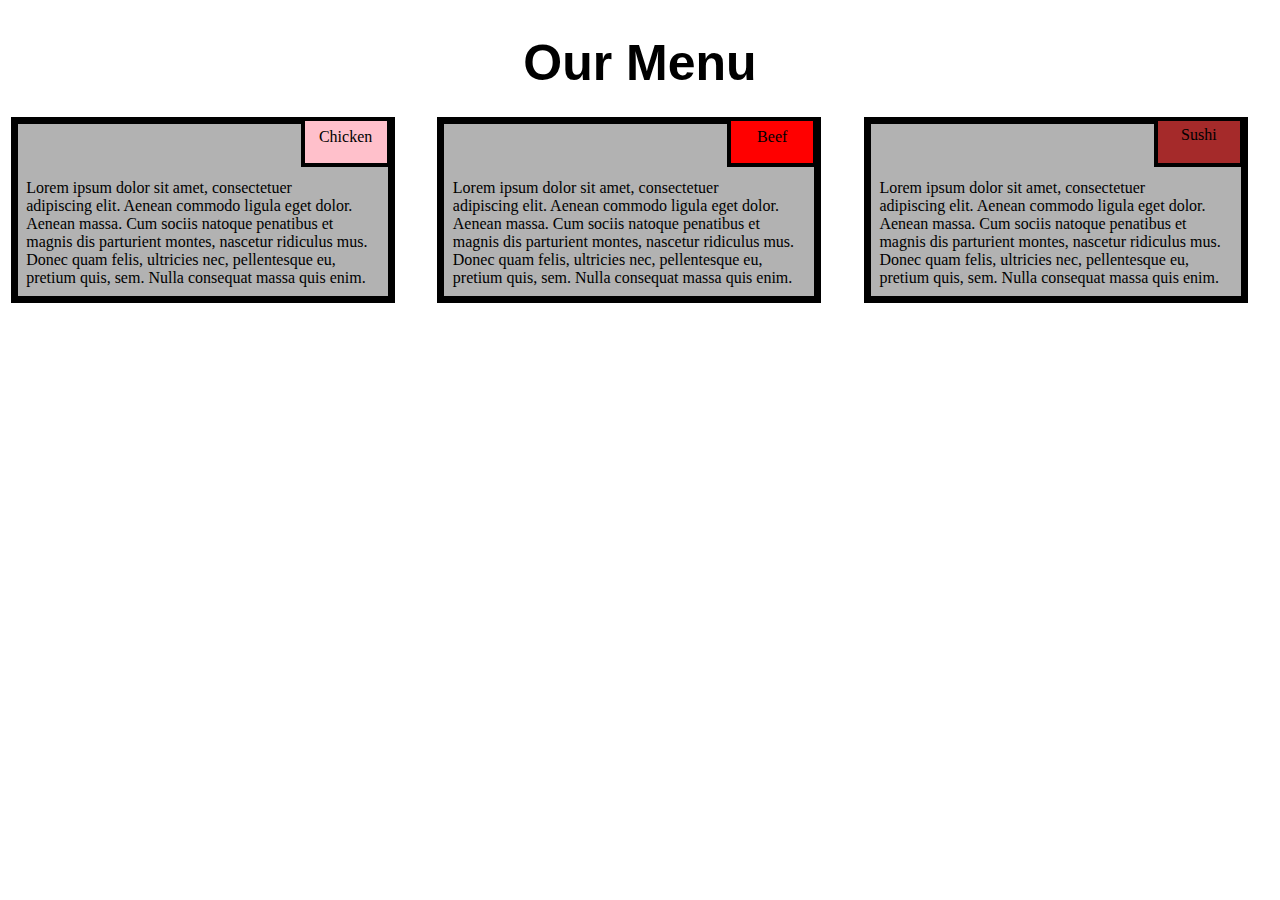
<file: site/mod2_solution/index.html>
<!DOCTYPE html>
<html>
<head>

<title>Responsive Layout</title>
<meta name="viewport" content="width=device-width, initial-scale=1">
<link rel="stylesheet" type="text/css" href="style.css">

</head>
<body>
<h1>Our Menu</h1>



  <div class="col-lg-4 col-md-6 col-sm-12">
  	<div class="box">
  		<p class="subbox1">Chicken</p>
  		<p class="content">Lorem ipsum dolor sit amet, consectetuer adipiscing elit. Aenean commodo ligula eget dolor. Aenean massa. Cum sociis natoque penatibus et magnis dis parturient montes, nascetur ridiculus mus. Donec quam felis, ultricies nec, pellentesque eu, pretium quis, sem. Nulla consequat massa quis enim.</p>
  	</div>
  </div>

  <div class="col-lg-4 col-md-6 col-sm-12">
  	<div class="box">
   		<p class="subbox2">Beef</p>
   		<p class="content">Lorem ipsum dolor sit amet, consectetuer adipiscing elit. Aenean commodo ligula eget dolor. Aenean massa. Cum sociis natoque penatibus et magnis dis parturient montes, nascetur ridiculus mus. Donec quam felis, ultricies nec, pellentesque eu, pretium quis, sem. Nulla consequat massa quis enim.</p>
  	</div>
  </div>

  <div class="col-lg-4 col-md-12 col-sm-12">
  	<div class="box">
  		<p class="subbox3">Sushi</p>
  		<p class="content">Lorem ipsum dolor sit amet, consectetuer adipiscing elit. Aenean commodo ligula eget dolor. Aenean massa. Cum sociis natoque penatibus et magnis dis parturient montes, nascetur ridiculus mus. Donec quam felis, ultricies nec, pellentesque eu, pretium quis, sem. Nulla consequat massa quis enim.</p>
  	</div>	
  </div>

</body>
</html>
</file>
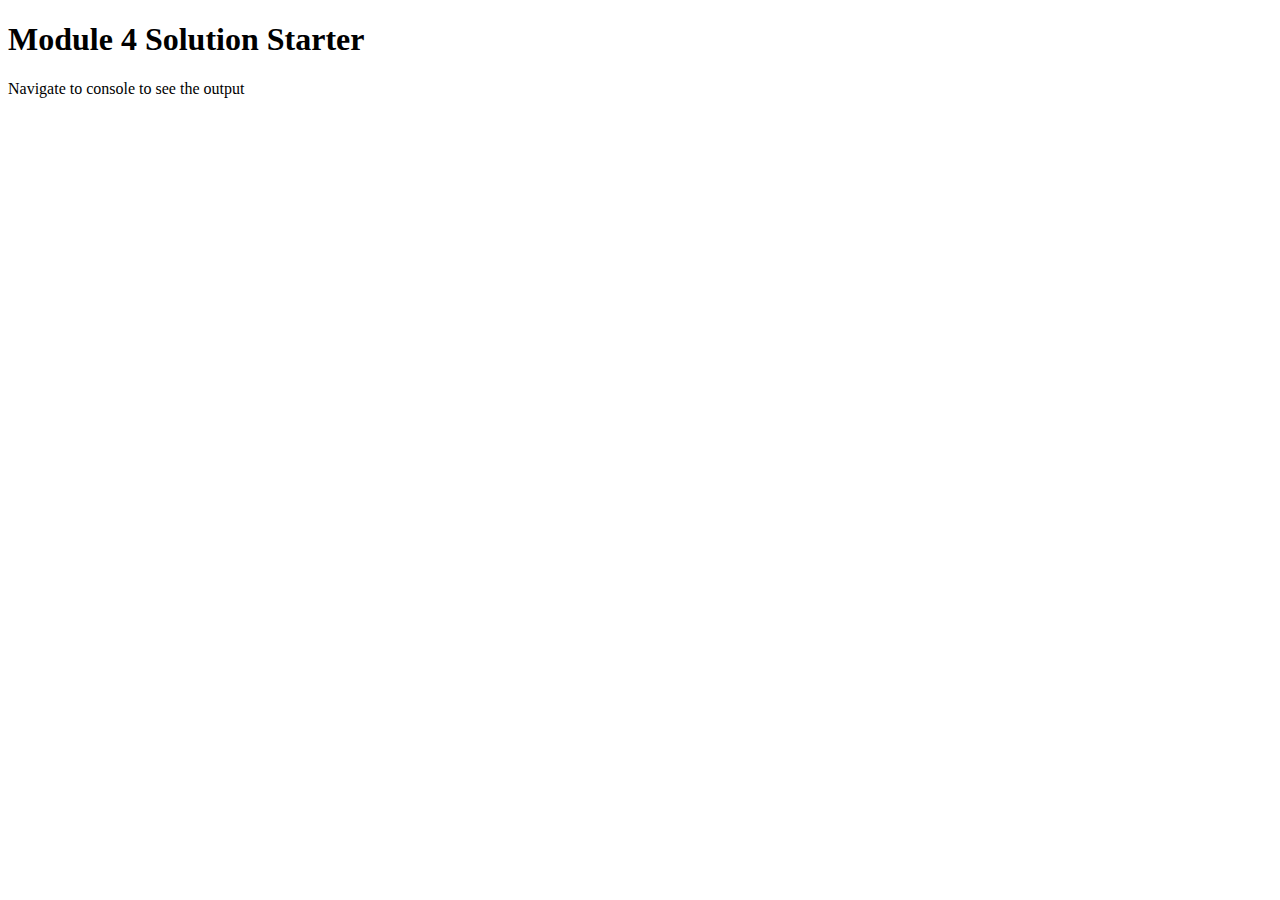
<file: site/mod4_solution/index.html>
<!DOCTYPE html>
<html>
<head>
  <meta charset="utf-8">
  <title>Module 4 Solution</title>
  <script src="SpeakHello.js"></script>
  <script src="SpeakGoodBye.js"></script>
  <script src="script.js"></script>
</head>
<body>
 <h1>Module 4 Solution Starter</h1>
 <p>Navigate to console to see the output</p>
</body>
</html>
</file>
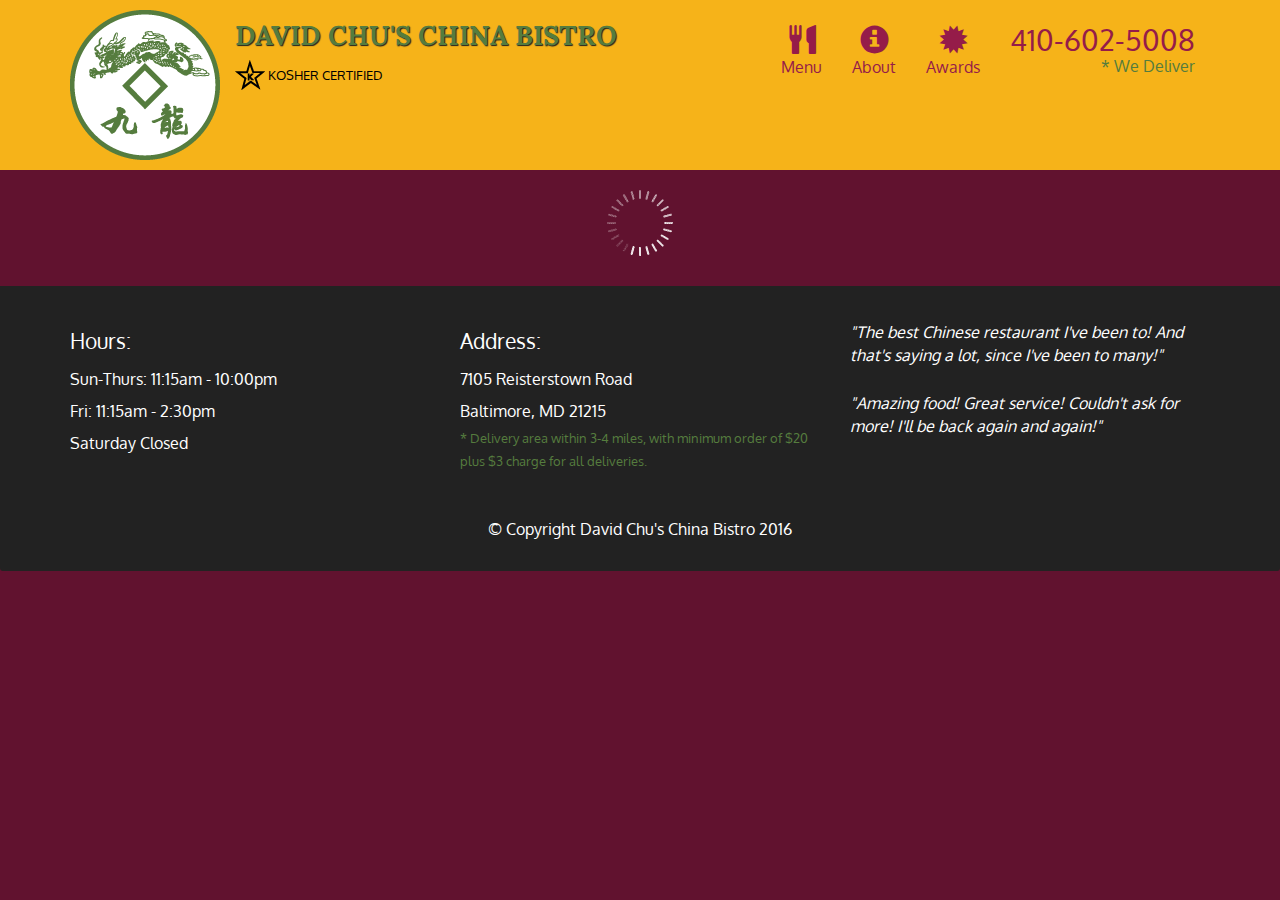
<file: site/mod5_solution/index.html>
<!doctype html>
<html lang="en">
  <head>
    <meta charset="utf-8">
    <meta http-equiv="X-UA-Compatible" content="IE=edge">
    <meta name="viewport" content="width=device-width, initial-scale=1">
    <title>David Chu's China Bistro</title>
    <link rel="stylesheet" href="css/bootstrap.min.css">
    <link rel="stylesheet" href="css/styles.css">
    <link href='https://fonts.googleapis.com/css?family=Oxygen:400,300,700' rel='stylesheet' type='text/css'>
    <link href='https://fonts.googleapis.com/css?family=Lora' rel='stylesheet' type='text/css'>
  </head>
<body>
  <header>
    <nav id="header-nav" class="navbar navbar-default">
      <div class="container">
        <div class="navbar-header">
          <a href="index.html" class="pull-left visible-md visible-lg">
            <div id="logo-img" alt="Logo image"></div>
          </a>

          <div class="navbar-brand">
            <a href="index.html"><h1>David Chu's China Bistro</h1></a>
            <p>
              <img src="images/star-k-logo.png" alt="Kosher certification">
              <span>Kosher Certified</span>
            </p>
          </div>

          <button id="navbarToggle" type="button" class="navbar-toggle collapsed" data-toggle="collapse" data-target="#collapsable-nav" aria-expanded="false">
            <span class="sr-only">Toggle navigation</span>
            <span class="icon-bar"></span>
            <span class="icon-bar"></span>
            <span class="icon-bar"></span>
          </button>
        </div>
        
        <div id="collapsable-nav" class="collapse navbar-collapse">
           <ul id="nav-list" class="nav navbar-nav navbar-right">
            <li id="navHomeButton" class="visible-xs active">
              <a href="index.html">
                <span class="glyphicon glyphicon-home"></span> Home</a>
            </li>
            <li id="navMenuButton">
              <a href="#" onclick="$dc.loadMenuCategories();">
                <span class="glyphicon glyphicon-cutlery"></span><br class="hidden-xs"> Menu</a>
            </li>
            <li>
              <a href="#">
                <span class="glyphicon glyphicon-info-sign"></span><br class="hidden-xs"> About</a>
            </li>
            <li>
              <a href="#">
                <span class="glyphicon glyphicon-certificate"></span><br class="hidden-xs"> Awards</a>
            </li>
            <li id="phone" class="hidden-xs">
              <a href="tel:410-602-5008">
                <span>410-602-5008</span></a><div>* We Deliver</div>
            </li>
          </ul><!-- #nav-list -->
        </div><!-- .collapse .navbar-collapse -->
      </div><!-- .container -->
    </nav><!-- #header-nav -->
  </header>

  <div id="call-btn" class="visible-xs">
    <a class="btn" href="tel:410-602-5008">
    <span class="glyphicon glyphicon-earphone"></span>
    410-602-5008
    </a>
  </div>
  <div id="xs-deliver" class="text-center visible-xs">* We Deliver</div>

  <div id="main-content" class="container"></div>

  <footer class="panel-footer">
    <div class="container">
      <div class="row">
        <section id="hours" class="col-sm-4">
          <span>Hours:</span><br>
          Sun-Thurs: 11:15am - 10:00pm<br>
          Fri: 11:15am - 2:30pm<br>
          Saturday Closed
          <hr class="visible-xs">
        </section>
        <section id="address" class="col-sm-4">
          <span>Address:</span><br>
          7105 Reisterstown Road<br>
          Baltimore, MD 21215
          <p>* Delivery area within 3-4 miles, with minimum order of $20 plus $3 charge for all deliveries.</p>
          <hr class="visible-xs">
        </section>
        <section id="testimonials" class="col-sm-4">
          <p>"The best Chinese restaurant I've been to! And that's saying a lot, since I've been to many!"</p>
          <p>"Amazing food! Great service! Couldn't ask for more! I'll be back again and again!"</p>
        </section>
      </div>
      <div class="text-center">&copy; Copyright David Chu's China Bistro 2016</div>
    </div>
  </footer>

  <!-- jQuery (Bootstrap JS plugins depend on it) -->
  <script src="js/jquery-2.1.4.min.js"></script>
  <script src="js/bootstrap.min.js"></script>
  <script src="js/ajax-utils.js"></script>
  <script src="js/script.js"></script>
</body>
</html>
</file>
<file: site/mod2_solution/style.css>
* {
  box-sizing: border-box;
}

body{
	margin: 0;
	padding: 0;
  font-family:;
}

.row{
  margin-top: 5%;
  margin-bottom: 5%;
}

h1 {
  margin-bottom: 15px;
  font-family: sans-serif;
  text-align: center;
  font-size: 50px;
}


.box{
  width: 100%;
  overflow: none;
}


.subbox1{
  text-align: center;
  border: 4px solid black;
  width: 90px;
  height: 50px;
  padding: 7px;
  float: right;
  margin-right: 36px;
  margin-top: 0px;
  background-color: pink;
  position: relative;
}
.subbox2{
  text-align: center;
  border: 4px solid black;
  width: 90px;
  height: 50px;
  padding: 7px;
  float: right;
  margin-right: 36px;
  margin-top: 0px;
  background-color: red;
  position: relative;
}
.subbox3{
  overflow: none;
  text-align: center;
  border: 4px solid black;
  width: 90px;
  height: 50px;
  padding: 5px;
  float: right;
  margin-right: 36px;
  margin-top: 0px;
  background-color: brown;
  position: relative;
}

.content{
  border: 7px solid black;
  width: 90%;
  height: auto;
  margin: 2.5%;
  color: black
  font-size: 25px;
  padding: 2%;
  padding-top: 55px;
  background-color: rgba(0,0,0,0.3);
}

/********** Large devices only **********/
@media (min-width: 992px) {
  .col-lg-4 {
  	float: left;
    width: 33.33%;
  }
}
/********** Medium devices only **********/
@media (min-width: 768px) and (max-width: 991px) {
  .col-md-6,.col-md-12 {
    float: left;
  }
  .col-md-6 {
    width: 50%;
  }
  .col-md-12 {
    margin-left: -10px;
    width: 100%;
  }
  .subbox3{
    margin-right: 65px;
    width: 100px;
  }
}

@media (min-width: 0px) and (max-width: 767px) {
  .col-sm-12 {
  	float: left;
    width: 100%;
  }
  .subbox1 .subbox2 .subbox3{
    margin-right: 30px;
  }
}
</file>
<file: site/mod5_solution/css/styles.css>
body {
  font-size: 16px;
  color: #fff;
  background-color: #61122f;
  font-family: 'Oxygen', sans-serif;
}

/** HEADER **/
#header-nav {
  background-color: #f6b319;
  border-radius: 0;
  border: 0;
}

#logo-img {
  background: url('../images/restaurant-logo_large.png') no-repeat;
  width: 150px;
  height: 150px;
  margin: 10px 15px 10px 0;
}

.navbar-brand {
  padding-top: 25px;
}
.navbar-brand h1 { /* Restaurant name */
  font-family: 'Lora', serif;
  color: #557c3e;
  font-size: 1.5em;
  text-transform: uppercase;
  font-weight: bold;
  text-shadow: 1px 1px 1px #222;
  margin-top: 0;
  margin-bottom: 0;
  line-height: .75;
}
.navbar-brand a:hover, .navbar-brand a:focus {
  text-decoration: none;
}
.navbar-brand p { /* Kosher cert */
  color: #000;
  text-transform: uppercase;
  font-size: .7em;
  margin-top: 15px;
}
.navbar-brand p span { /* Star-K */
  vertical-align: middle;
}

#nav-list {
  margin-top: 10px;
}
#nav-list a {
  color: #951C49;
  text-align: center;
}
#nav-list a:hover {
  background: #E7E7E7;
}
#nav-list a span {
  font-size: 1.8em;
}

#phone {
  margin-top: 5px;
}
#phone a { /* Phone number */
  text-align: right;
  padding-bottom: 0;
}
#phone div { /* We Deliver */
  color: #557c3e;
  text-align: right;
  padding-right: 15px;
}

.navbar-header button.navbar-toggle, .navbar-header .icon-bar {
  border: 1px solid #61122f;
}
.navbar-header button.navbar-toggle {
  clear: both;
  margin-top: -30px;
}
/* END HEADER */

/* FOOTER */
.panel-footer {
  margin-top: 30px;
  padding-top: 35px;
  padding-bottom: 30px;
  background-color: #222;
  border-top: 0;
}
.panel-footer div.row {
  margin-bottom: 35px;
}
#hours, #address {
  line-height: 2;
}
#hours > span, #address > span {
  font-size: 1.3em;
}
#address p {
  color: #557c3e;
  font-size: .8em;
  line-height: 1.8;
}
#testimonials {
  font-style: italic;
}
#testimonials p:nth-child(2) {
  margin-top: 25px;
}
/* END FOOTER */



/* HOME PAGE */
.container .jumbotron {
  box-shadow: 0 0 50px #3F0C1F;
  border: 2px solid #3F0C1F;
}

#menu-tile, #specials-tile, #map-tile {
  height: 250px;
  width: 100%;
  margin-bottom: 15px;
  position: relative;
  border: 2px solid #3F0C1F;
  overflow: hidden;
}
#menu-tile:hover, #specials-tile:hover, #map-tile:hover {
  box-shadow: 0 1px 5px 1px #cccccc;
}
#menu-tile {
  background: url('../images/menu-tile.jpg') no-repeat;
  background-position: center;
}
#specials-tile {
  background: url('../images/specials-tile.jpg') no-repeat;
  background-position: center;
}
#menu-tile span, #specials-tile span, #map-tile span {
  position: absolute;
  bottom: 0;
  right: 0;
  width: 100%;
  text-align: center;
  font-size: 1.6em;
  text-transform: uppercase;
  background-color: #000;
  color: #fff;
  opacity: .8;
}
/* END HOME PAGE */

/* MENU CATEGORIES PAGE */
.category-tile { 
  position: relative;
  border: 2px solid #3F0C1F;
  overflow: hidden;
  width: 200px;
  height: 200px;
  margin: 0 auto 15px;
}
.category-tile span {
  position: absolute;
  bottom: 0;
  right: 0;
  width: 100%;
  text-align: center;
  font-size: 1.2em;
  text-transform: uppercase;
  background-color: #000;
  color: #fff;
  opacity: .8;
}
.category-tile:hover {
  box-shadow: 0 1px 5px 1px #cccccc;
}

#menu-categories-title + div {
  margin-bottom: 50px;
}
/* END MENU CATEGORIES PAGE */

/* SINGLE CATEGORY PAGE */
.menu-item-tile {
  margin-bottom: 25px;
}
.menu-item-tile hr {
  width: 80%;
}
.menu-item-tile .menu-item-price {
  font-size: 1.1em;
  text-align: right;
  margin-top: -15px;
  margin-right: -15px;
}
.menu-item-tile .menu-item-price span {
  font-size: .6em;
}
.menu-item-photo {
  position: relative;
  border: 2px solid #3F0C1F; 
  overflow: hidden;
  padding: 0;
  margin-right: -15px;
  margin-left: auto;
  margin-bottom: 20px;
  max-width: 250px;
}
.menu-item-photo div {
  position: absolute;
  bottom: 0;
  right: 0;
  width: 80px;
  background-color: #557c3e;
  text-align: center;
}
.menu-item-description {
  padding-right: 30px;
}
h3.menu-item-title {
  margin: 0 0 10px;
}
.menu-item-details {
  font-size: .9em;
  font-style: italic;
}
/* END SINGLE CATEGORY PAGE */


/********** Large devices only **********/
@media (min-width: 1200px) {
  .container .jumbotron {
    background: url('../images/jumbotron_1200.jpg') no-repeat;
    height: 675px;
  }
}

/********** Medium devices only **********/
@media (min-width: 992px) and (max-width: 1199px) {
  /* Header */
  #logo-img {
    background: url('../images/restaurant-logo_medium.png') no-repeat;
    width: 100px;
    height: 100px;
    margin: 5px 5px 5px 0;
  }
  /* End Header */

  /* Home Page */
  .container .jumbotron {
    background: url('../images/jumbotron_992.jpg') no-repeat;
    height: 558px;
  }
  /* End Home Page */
}

/********** Small devices only **********/
@media (min-width: 768px) and (max-width: 991px) {
  /* Home Page */
  .container .jumbotron {
    background: url('../images/jumbotron_768.jpg') no-repeat;
    height: 432px;
  }
  /* End Home Page */
}

/********** Extra small devices only **********/
@media (max-width: 767px) {
  /* Header */
  .navbar-brand {
    padding-top: 10px;
    height: 80px;
  }
  .navbar-brand h1 { /* Restaurant name */
    padding-top: 10px;
    font-size: 5vw; /* 1vw = 1% of viewport width */
  }
  .navbar-brand p { /* Kosher cert */
    font-size: .6em;
    margin-top: 12px;
  }
  .navbar-brand p img { /* Star-K */
    height: 20px;
  }

  #collapsable-nav a { /* Collapsed nav menu text */
    font-size: 1.2em;
  }
  #collapsable-nav a span { /* Collapsed nav menu glyph */
    font-size: 1em;
    margin-right: 5px;
  }

  #call-btn > a {
    font-size: 1.5em;
    display: block;
    margin: 0 20px;
    padding: 10px;
    border: 2px solid #fff;
    background-color: #f6b319;
    color: #951c49;
  }
  #xs-deliver {
    margin-top: 5px;
    font-size: .7em;
    letter-spacing: .1em;
    text-transform: uppercase;
  }
  /* End Header */

  /* Footer */
  .panel-footer section {
    margin-bottom: 30px;
    text-align: center;
  }
  .panel-footer section:nth-child(3) {
    margin-bottom: 0; /* margin already exists on the whole row */
  }
  .panel-footer section hr {
    width: 50%;
  }
  /* End Footer */

  /* Home Page */
  .container .jumbotron {
    margin-top: 30px;
    padding: 0;
  }
  #menu-tile, #specials-tile {
    width: 360px;
    margin: 0 auto 15px;
  }

  .menu-item-photo {
    margin-right: auto;
  }
  .menu-item-tile .menu-item-price {
    text-align: center;
  }
  .menu-item-description {
    text-align: center;;
  }
}


/********** Super extra small devices Only :-) (e.g., iPhone 4) **********/
@media (max-width: 479px) {
  /* Header */
  .navbar-brand h1 { /* Restaurant name */
    padding-top: 5px;
    font-size: 6vw;
  }
  /* End Header */
  
  /* Home page */
  #menu-tile, #specials-tile {
    width: 280px;
    margin: 0 auto 15px;
  }

  .col-xxs-12 {
    position: relative;
    min-height: 1px;
    padding-right: 15px;
    padding-left: 15px;
    float: left;
    width: 100%;
  }
}
</file>
